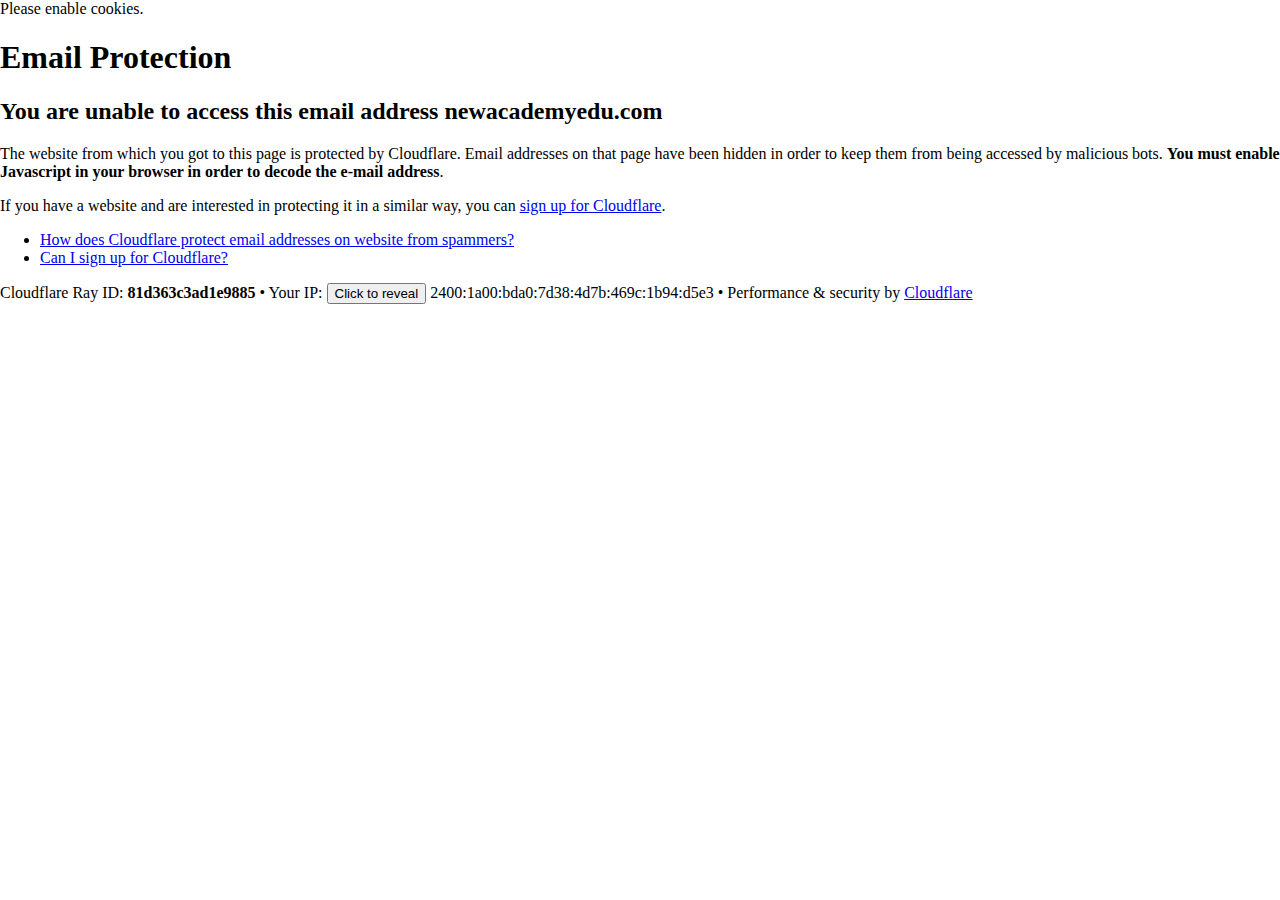
<file: cdn-cgi/l/email-protection.html>
<!DOCTYPE html>
<!--[if lt IE 7]> <html class="no-js ie6 oldie" lang="en-US"> <![endif]-->
<!--[if IE 7]>    <html class="no-js ie7 oldie" lang="en-US"> <![endif]-->
<!--[if IE 8]>    <html class="no-js ie8 oldie" lang="en-US"> <![endif]-->
<!--[if gt IE 8]><!--> <html class="no-js" lang="en-US"> <!--<![endif]-->

<!-- Mirrored from newacademyedu.com/cdn-cgi/l/email-protection by HTTrack Website Copier/3.x [XR&CO'2014], Sat, 28 Oct 2023 14:41:30 GMT -->
<!-- Added by HTTrack --><meta http-equiv="content-type" content="text/html;charset=UTF-8" /><!-- /Added by HTTrack -->
<head>
<title>Email Protection | Cloudflare</title>
<meta charset="UTF-8" />
<meta http-equiv="Content-Type" content="text/html; charset=UTF-8" />
<meta http-equiv="X-UA-Compatible" content="IE=Edge" />
<meta name="robots" content="noindex, nofollow" />
<meta name="viewport" content="width=device-width,initial-scale=1" />
<link rel="stylesheet" id="cf_styles-css" href="https://newacademyedu.com/cdn-cgi/styles/cf.errors.css" />
<!--[if lt IE 9]><link rel="stylesheet" id='cf_styles-ie-css' href="/cdn-cgi/styles/cf.errors.ie.css" /><![endif]-->
<style>body{margin:0;padding:0}</style>


<!--[if gte IE 10]><!-->
<script>
  if (!navigator.cookieEnabled) {
    window.addEventListener('DOMContentLoaded', function () {
      var cookieEl = document.getElementById('cookie-alert');
      cookieEl.style.display = 'block';
    })
  }
</script>
<!--<![endif]-->


</head>
<body>
  <div id="cf-wrapper">
    <div class="cf-alert cf-alert-error cf-cookie-error" id="cookie-alert" data-translate="enable_cookies">Please enable cookies.</div>
    <div id="cf-error-details" class="cf-error-details-wrapper">
      <div class="cf-wrapper cf-header cf-error-overview">
        <h1 data-translate="block_headline">Email Protection</h1>
        <h2 class="cf-subheadline"><span data-translate="unable_to_access">You are unable to access this email address</span> newacademyedu.com</h2>
      </div><!-- /.header -->

      <div class="cf-section cf-wrapper">
        <div class="cf-columns two">
          <div class="cf-column">
            <p>The website from which you got to this page is protected by Cloudflare. Email addresses on that page have been hidden in order to keep them from being accessed by malicious bots. <strong>You must enable Javascript in your browser in order to decode the e-mail address</strong>.</p>
            <p>If you have a website and are interested in protecting it in a similar way, you can <a rel="noopener noreferrer" href="https://www.cloudflare.com/sign-up?utm_source=email_protection">sign up for Cloudflare</a>.</p>
          </div>

          <div class="cf-column">
            <div class="grid_4">
              <div class="rail">
                  <div class="panel">
                      <ul class="nobullets">
                        <li><a rel="noopener noreferrer" class="modal-link-faq" href="https://support.cloudflare.com/hc/en-us/articles/200170016-What-is-Email-Address-Obfuscation-">How does Cloudflare protect email addresses on website from spammers?</a></li>
                        <li><a rel="noopener noreferrer" class="modal-link-faq" href="https://support.cloudflare.com/hc/en-us/categories/200275218-Getting-Started">Can I sign up for Cloudflare?</a></li>
                    </ul>
                </div>
              </div>
            </div>
          </div>
        </div>
      </div><!-- /.section -->

      <div class="cf-error-footer cf-wrapper w-240 lg:w-full py-10 sm:py-4 sm:px-8 mx-auto text-center sm:text-left border-solid border-0 border-t border-gray-300">
  <p class="text-13">
    <span class="cf-footer-item sm:block sm:mb-1">Cloudflare Ray ID: <strong class="font-semibold">81d363c3ad1e9885</strong></span>
    <span class="cf-footer-separator sm:hidden">&bull;</span>
    <span id="cf-footer-item-ip" class="cf-footer-item hidden sm:block sm:mb-1">
      Your IP:
      <button type="button" id="cf-footer-ip-reveal" class="cf-footer-ip-reveal-btn">Click to reveal</button>
      <span class="hidden" id="cf-footer-ip">2400:1a00:bda0:7d38:4d7b:469c:1b94:d5e3</span>
      <span class="cf-footer-separator sm:hidden">&bull;</span>
    </span>
    <span class="cf-footer-item sm:block sm:mb-1"><span>Performance &amp; security by</span> <a rel="noopener noreferrer" href="https://www.cloudflare.com/5xx-error-landing" id="brand_link" target="_blank">Cloudflare</a></span>
    
  </p>
  <script>(function(){function d(){var b=a.getElementById("cf-footer-item-ip"),c=a.getElementById("cf-footer-ip-reveal");b&&"classList"in b&&(b.classList.remove("hidden"),c.addEventListener("click",function(){c.classList.add("hidden");a.getElementById("cf-footer-ip").classList.remove("hidden")}))}var a=document;document.addEventListener&&a.addEventListener("DOMContentLoaded",d)})();</script>
</div><!-- /.error-footer -->


    </div><!-- /#cf-error-details -->
  </div><!-- /#cf-wrapper -->

  <script>
  window._cf_translation = {};
  
  
</script>

</body>

<!-- Mirrored from newacademyedu.com/cdn-cgi/l/email-protection by HTTrack Website Copier/3.x [XR&CO'2014], Sat, 28 Oct 2023 14:41:30 GMT -->
</html>
</file>
